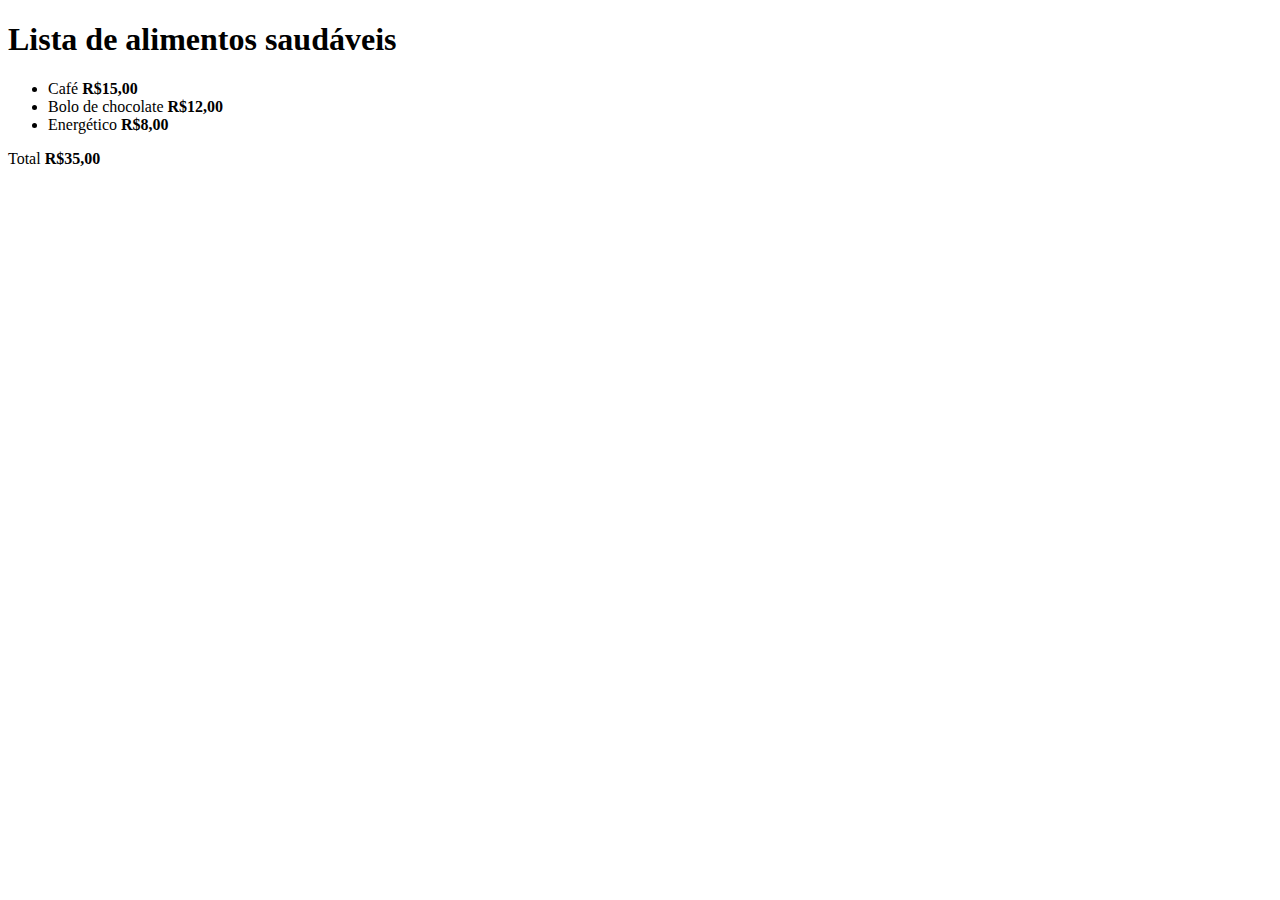
<file: exercicio-1/index.html>
<!DOCTYPE html>
<html lang="pt-BR">

<head>
    <meta charset="UTF-8">
    <meta name="viewport" content="width=device-width, initial-scale=1.0">
    <link rel="stylesheet" href="style.css">
    <title>Exercicio 1</title>
</head>

<body>
    <h1>Lista de alimentos saudáveis</h1>
    <ul>
        <li>Café <span>R$15,00</span></li>
        <li>Bolo de chocolate <span>R$12,00</span></li>
        <li>Energético<span> R$8,00</span></li>
    </ul>

    <p>Total<span> R$35,00</span></p>

</body>

</html>
</file>
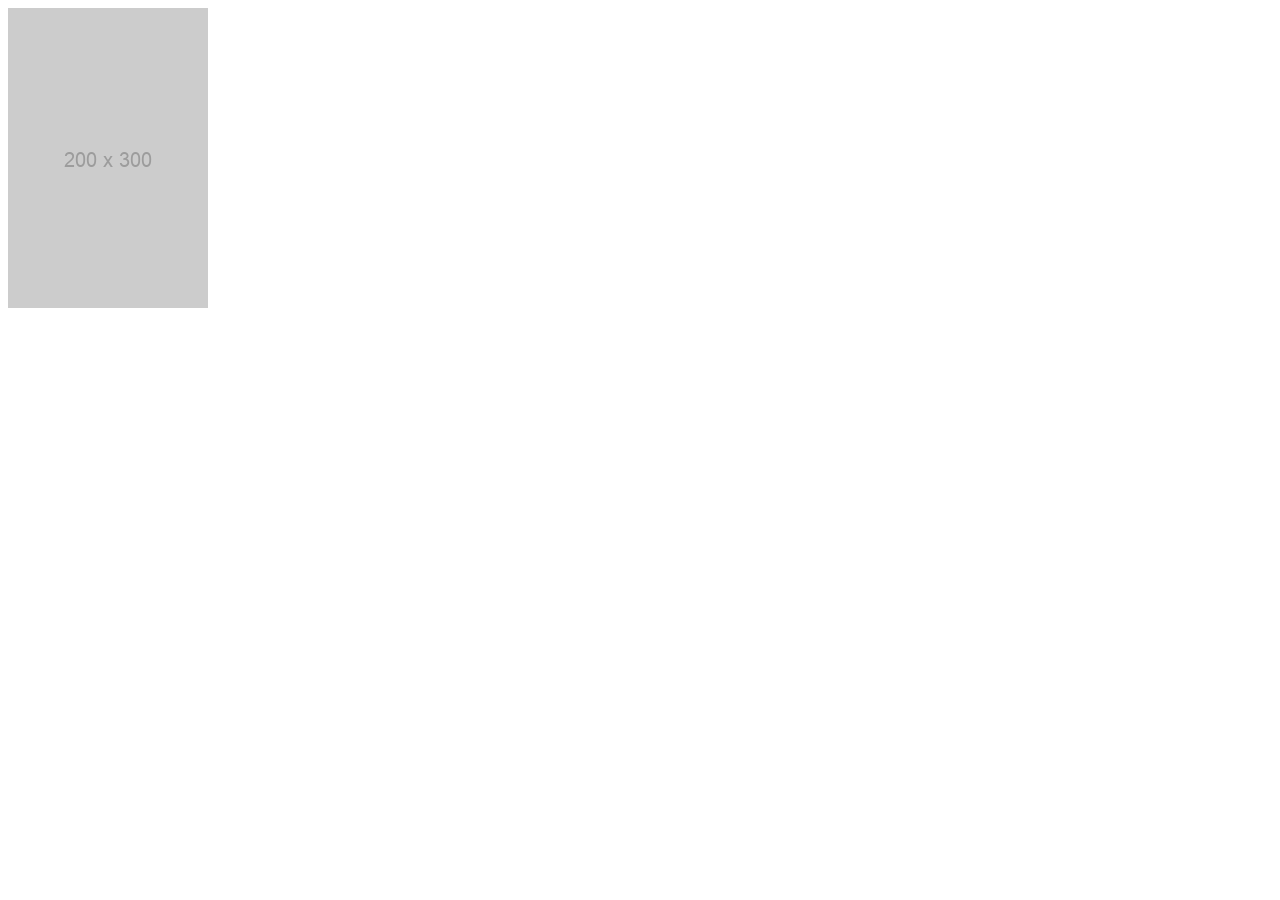
<file: exercicio-2/index.html>
<!DOCTYPE html>
<html lang="pt-BR">

<head>
    <meta charset="UTF-8">
    <meta name="viewport" content="width=device-width, initial-scale=1.0">
    <title>Exercicio 2</title>
</head>

<body>


    <a href="https://google.com/" target="_blank">
        <img src="200x300.png"/>
    </a>

</body>

</html>
</file>
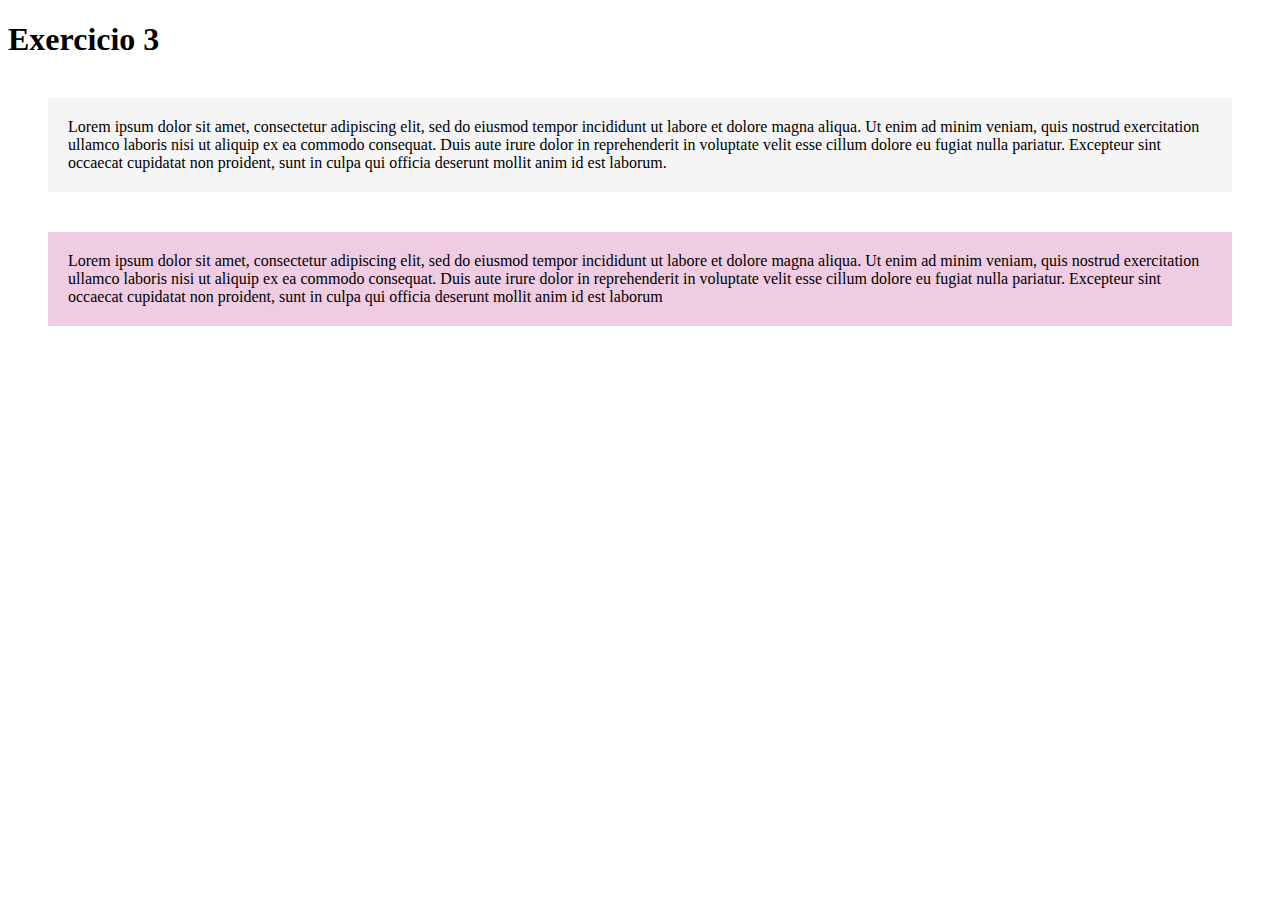
<file: exercicio-3/index.html>
<!DOCTYPE html>
<html lang="pt-BR">

<head>
    <meta charset="UTF-8">
    <meta name="viewport" content="width=device-width, initial-scale=1.0">
    <title>Exercicio 3</title>
    <link rel="stylesheet" href="style.css">
</head>

<body>
    <h1>Exercicio 3</h1>
    <p class="texto paragrafo-padrao"> Lorem ipsum dolor sit amet, consectetur adipiscing elit, sed do eiusmod tempor
        incididunt ut labore et dolore
        magna aliqua. Ut enim ad minim veniam, quis nostrud exercitation ullamco laboris nisi ut aliquip ex ea commodo
        consequat. Duis aute irure dolor in reprehenderit in voluptate velit esse cillum dolore eu fugiat nulla
        pariatur. Excepteur sint occaecat cupidatat non proident, sunt in culpa qui officia deserunt mollit anim id est
        laborum.</p>

    <p class="texto paragrafo-destacado">Lorem ipsum dolor sit amet, consectetur adipiscing elit, sed do eiusmod tempor
        incididunt ut labore et dolore
        magna aliqua. Ut enim ad minim veniam, quis nostrud exercitation ullamco laboris nisi ut aliquip ex ea commodo
        consequat. Duis aute irure dolor in reprehenderit in voluptate velit esse cillum dolore eu fugiat nulla
        pariatur.
        Excepteur sint occaecat cupidatat non proident, sunt in culpa qui officia deserunt mollit anim id est laborum
    </p>


</body>

</html>
</file>
<file: exercicio-1/style.css>
span{
    font-weight: bold;
}
</file>
<file: exercicio-3/style.css>
.paragrafo-padrao {
    background-color: #F5F5F5;

}

.paragrafo-destacado {
    background-color: #F0CCE2;
}

.texto {
    margin: 40px;
    padding: 20px;
}
</file>
